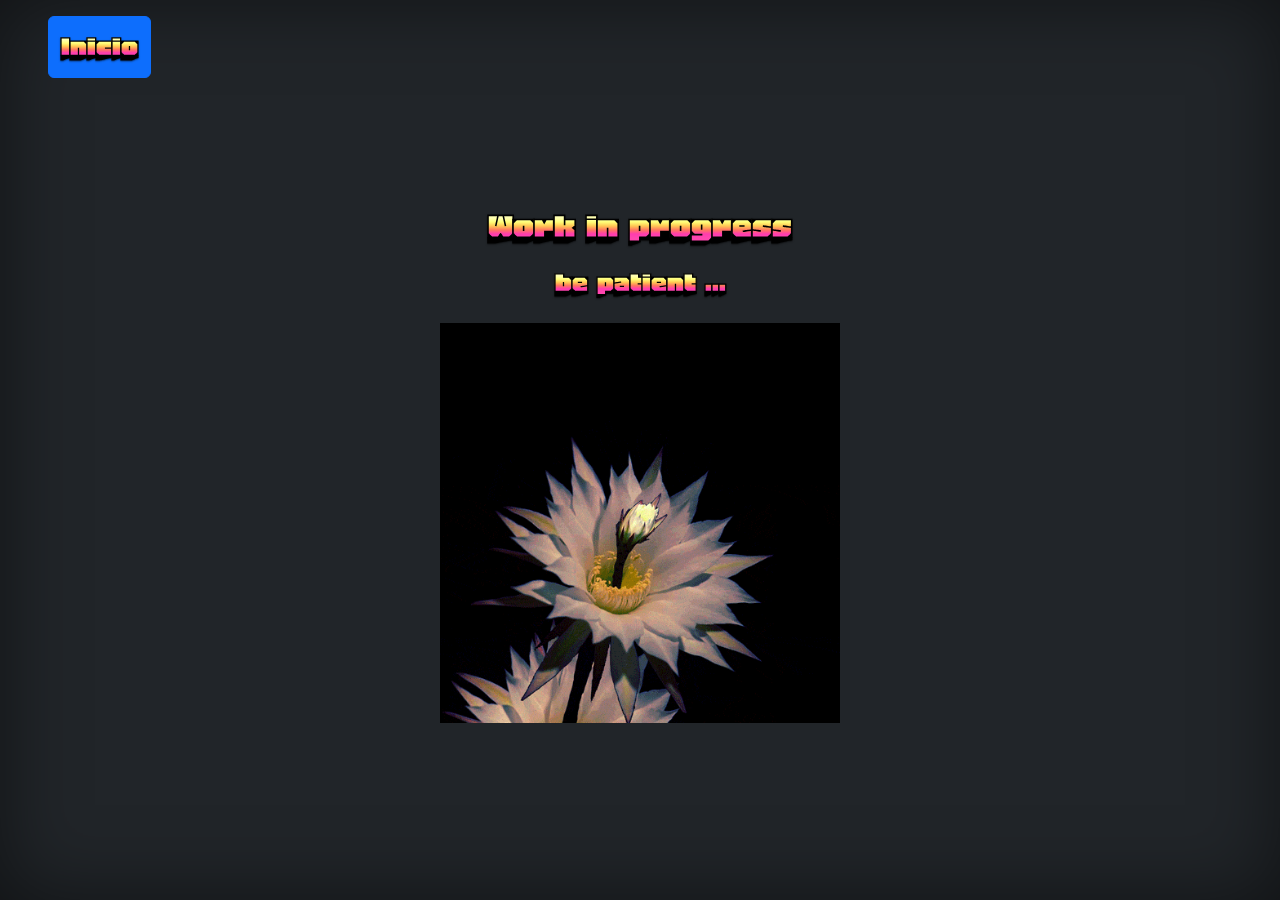
<file: wip.html>
<!doctype html>
<html lang="en" class="h-100" data-bs-theme="auto">
<head>
    <meta charset="utf-8">
    <meta name="viewport" content="width=device-width, initial-scale=1">
    <meta name="description" content="">
    <meta name="author" content="Alejandro Martínez">
    <title>Aprende las tablas de multiplicar</title>


    <link href="https://cdn.jsdelivr.net/npm/bootstrap@5.3.3/dist/css/bootstrap.min.css" rel="stylesheet">
    <link rel="preconnect" href="https://fonts.googleapis.com">
    <link rel="preconnect" href="https://fonts.gstatic.com" crossorigin>
    <link href="https://fonts.googleapis.com/css2?family=Honk&display=swap" rel="stylesheet">
    <link rel="stylesheet" href="https://cdnjs.cloudflare.com/ajax/libs/font-awesome/6.5.1/css/all.css" integrity="sha512-tx5+1LWHez1QiaXlAyDwzdBTfDjX07GMapQoFTS74wkcPMsI3So0KYmFe6EHZjI8+eSG0ljBlAQc3PQ5BTaZtQ==" crossorigin="anonymous" referrerpolicy="no-referrer" />
    <link href="assets/css/cover.css" rel="stylesheet">

</head>
<body class="d-flex h-100 text-center text-bg-dark">

<div class="cover-container d-flex w-100 h-100 p-3 mx-auto flex-column">
    <header class="mb-auto">
        <div>
            <h1 class="float-md-start mb-0 honk-text"><a href="index.html" class="btn btn-primary fs-2"><i class="fa fa-home fs-5"></i> Inicio</a></h1>
            
        </div>
    </header>

    <main class="px-3">
        <div class="row">
            <div class="col-12" style="margin-bottom: 20px;">
                <h2 class="honk-text fs-1">Work in progress</h2>
                <p class="honk-text fs-2">be patient ...</p>


            <img src="assets/images/wip.gif" alt="Work in progress" style="width: 400px; height: auto;">
            </div>
        </div>
    </main>

    <footer class="mt-auto text-white-50">
        <p>
            
        </p>
    </footer>
</div>
<script src="https://code.jquery.com/jquery-3.7.1.min.js"
        integrity="sha256-/JqT3SQfawRcv/BIHPThkBvs0OEvtFFmqPF/lYI/Cxo=" crossorigin="anonymous"></script>
<script src="https://cdn.jsdelivr.net/npm/bootstrap@5.3.3/dist/js/bootstrap.min.js"></script>

</body>
</html>
</file>
<file: assets/css/cover.css>
/*
 * Globals
 */


/* Custom default button */
.btn-light,
.btn-light:hover,
.btn-light:focus {
  color: #333;
  text-shadow: none; /* Prevent inheritance from `body` */
}


/*
 * Base structure
 */

body {
  text-shadow: 0 .05rem .1rem rgba(0, 0, 0, .5);
  box-shadow: inset 0 0 5rem rgba(0, 0, 0, .5);
}

.cover-container {
  max-width: 95%;
}


/*
 * Header
 */

.nav-masthead .nav-link {
  color: rgba(255, 255, 255, .5);
  border-bottom: .25rem solid transparent;
}

.nav-masthead .nav-link:hover,
.nav-masthead .nav-link:focus {
  border-bottom-color: rgba(255, 255, 255, .25);
}

.nav-masthead .nav-link + .nav-link {
  margin-left: 1rem;
}

.nav-masthead .active {
  color: #fff;
  border-bottom-color: #fff;
}




.bd-placeholder-img {
  font-size: 1.125rem;
  text-anchor: middle;
  -webkit-user-select: none;
  -moz-user-select: none;
  user-select: none;
}

@media (min-width: 768px) {
  .bd-placeholder-img-lg {
      font-size: 3.5rem;
  }
}

.b-example-divider {
  width: 100%;
  height: 3rem;
  background-color: rgba(0, 0, 0, .1);
  border: solid rgba(0, 0, 0, .15);
  border-width: 1px 0;
  box-shadow: inset 0 .5em 1.5em rgba(0, 0, 0, .1), inset 0 .125em .5em rgba(0, 0, 0, .15);
}

.b-example-vr {
  flex-shrink: 0;
  width: 1.5rem;
  height: 100vh;
}

.bi {
  vertical-align: -.125em;
  fill: currentColor;
}

.nav-scroller {
  position: relative;
  z-index: 2;
  height: 2.75rem;
  overflow-y: hidden;
}

.nav-scroller .nav {
  display: flex;
  flex-wrap: nowrap;
  padding-bottom: 1rem;
  margin-top: -1px;
  overflow-x: auto;
  text-align: center;
  white-space: nowrap;
  -webkit-overflow-scrolling: touch;
}

.btn-bd-primary {
  --bd-violet-bg: #712cf9;
  --bd-violet-rgb: 112.520718, 44.062154, 249.437846;

  --bs-btn-font-weight: 600;
  --bs-btn-color: var(--bs-white);
  --bs-btn-bg: var(--bd-violet-bg);
  --bs-btn-border-color: var(--bd-violet-bg);
  --bs-btn-hover-color: var(--bs-white);
  --bs-btn-hover-bg: #6528e0;
  --bs-btn-hover-border-color: #6528e0;
  --bs-btn-focus-shadow-rgb: var(--bd-violet-rgb);
  --bs-btn-active-color: var(--bs-btn-hover-color);
  --bs-btn-active-bg: #5a23c8;
  --bs-btn-active-border-color: #5a23c8;
}

.bd-mode-toggle {
  z-index: 1500;
}

.bd-mode-toggle .dropdown-menu .active .bi {
  display: block !important;
}

.honk-text {
  font-family: "Honk", system-ui;
  font-optical-sizing: auto;
  font-weight: 400;
  font-style: normal;
  font-variation-settings: "MORF" 15,
  "SHLN" 50;
}
.fs-custom{
  font-size: 100px;
}

#img{
  width: 400px;
  border: 1px solid #ffffffbd;
  border-radius: 5px;;
}

#result-text{
  font-size: 50px;
  background-color: #ffffffbd;
  border-radius: 7px;
  margin-top: 10px;
}

.table-container{
  border: 3px solid #20cddf;
  padding: 10px;
  margin: 10px;
  border-radius: 10px;
}

.keyboard{
  font-family: "Honk", system-ui;
  font-optical-sizing: auto;
  background-color: rgb(255 255 255 / 20%);
  border: 1px solid #727272;
  width: 100px;
  height: 50px;
  font-size: 27px;
  margin-bottom: 7px;
  border-radius: 10px;
}

. border-white{
  border: 1px solid #ffffff;
}
</file>
